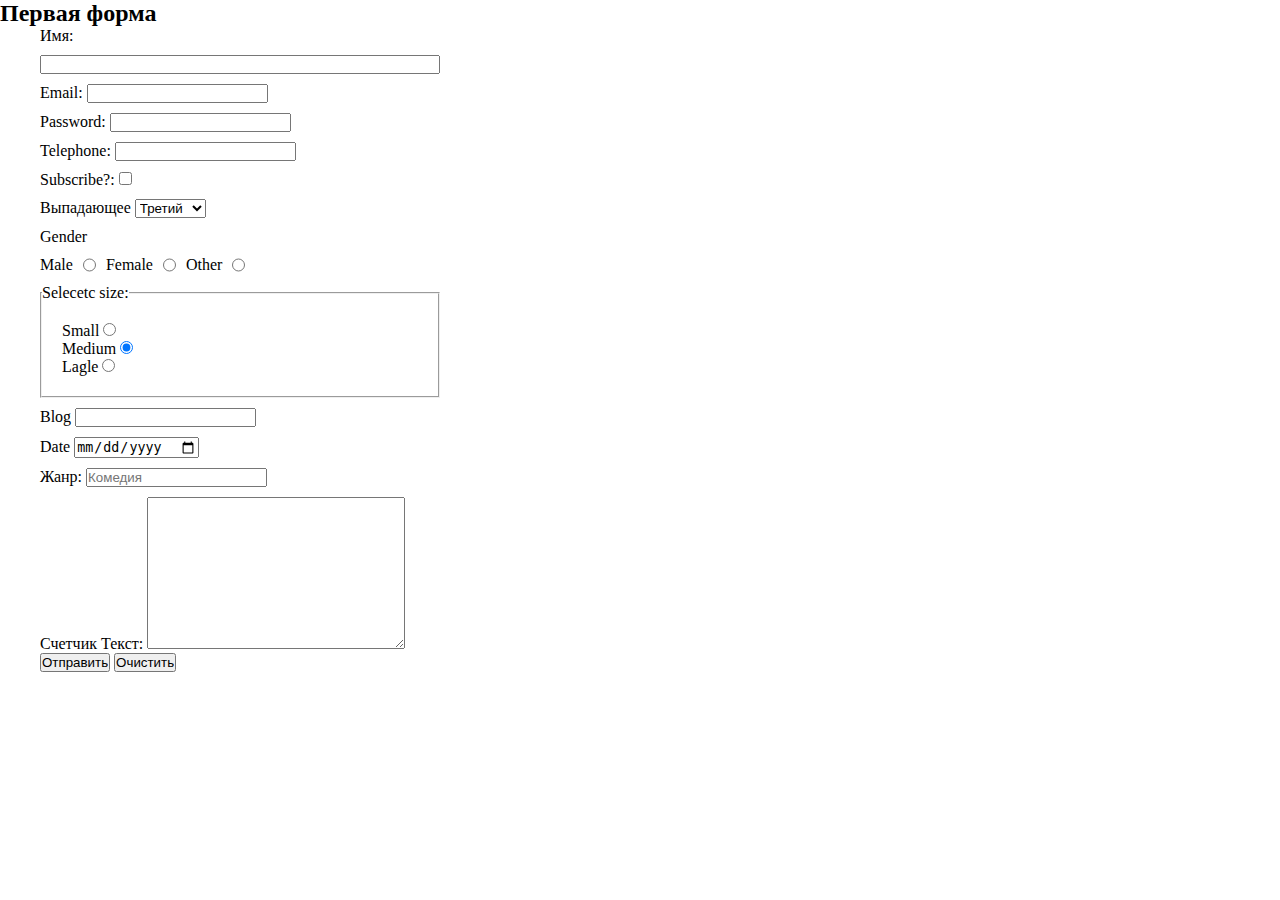
<file: FORM/index2.html>
<!DOCTYPE html>
<html lang="en">
<head>
    <meta charset="UTF-8">
    <meta name="viewport" content="width=device-width, initial-scale=1.0">
    <link rel="stylesheet" href="style.css">
    <title>Document</title>
</head>
<body>
    <h2>Первая форма</h2>
    <form action="/" method="GET">
        
        <label for="name">Имя:</label>
        <input tabindex="1" type="text id="name">

        <label >
            <span>Email:</span>
            <input type="email" id="Iemail" name="email">
        </label>

        <label >
            <span>Password:</span>
            <input tabindex="2" type="Password" id="Ipass" name="pass">
        </label>

        <label for="tel">
            <span>Telephone:</span>
            <input type="tel" id="tel" name="tel">
        </label>

        <label for="news" >
            <span>Subscribe?:</span>
            <input type="checkbox" id="news" name="newsCheck">
        </label>

        <label>
            <span>Выпадающее</span>
            <select name="dpopMenu" id="dropMenu">
                <option value="1">Первый</option>
                <option value="2">Второй</option>
                <option selected value="3">Третий</option>
            </select>
        </label>

        <p>Gender</p>
        <div class="sexCheck">
            <label for="gender1">Male</label>
            <input type="radio" value="male" id="gender1" name="sex">
            <label for="gender2">Female</label>
            <input type="radio" value="Female" id="gender2" name="sex">
            <label for="gender3">Other</label>
            <input type="radio" value="other" id="gender3" name="sex">
        </div>
        <fieldset>
            <legend>Selecetc size:</legend>
            <ul>
                <li>
                    <label>
                        <span>Small</span>
                        <input type="radio" id="small" name="size" value="small">
                    </label>
                </li>
                <li>
                    <label>
                        <span>Medium</span>
                        <input checked type="radio" id="medium" name="size" value="medium">
                    </label>
                </li>
                <li>
                    <label>
                        <span>Lagle</span>
                        <input type="radio" id="lagle" name="size" value="small">
                    </label>
                </li>
            </ul>

        </fieldset>
        <label>   
               <span>Blog</span>
               <input type="url" id="url" name="Iurl">
        </label>

        <label>   
            <span>Date</span>
            <input type="date" id="Idate" name="date">
     </label>

     <label>   
        <span>Жанр:</span>
        <input type="text" id="userGenre" name="genre" list="genreList" placeholder="Комедия">
        <datalist id="genreList">
            <option>Комедия</option>
            <option>Ужасы</option>
            <option>Драма</option>
            <option>Триллер</option>
            <option>Фантастика</option>
            <option>Драма</option>
            <option>Триллер</option>
            <option>Фантастика</option>
            <option>Драма</option>
            <option>Триллер</option>
            <option>Фантастика</option>
            <option>Драма</option>
            <option>Триллер</option>
            <option>Фантастика</option>
            <option>Драма</option>
            <option>Триллер</option>
            <option>Фантастика</option>
            <option>Драма</option>
            <option>Триллер</option>
            <option>Фантастика</option>
        </datalist>
 </label>

 <label>
    <span>Счетчик</span>
          
 
 
 <label for="text">Текст:</label>
        <textarea name="text" cols="30" rows="10"></textarea>
    
        <input type="submit" value="Отправить">
        <input type="reset" value="Очистить">
    </form>
</body>
</html>
</file>
<file: FORM/style.css>
*{
    margin: 0;
    padding: 0;
}
form{
    margin-left: 40px;
    width: 400px;
    height: max-content;
    display: flex;
    flex-direction: column;
    gap: 10px;
}
.sexCheck{
    display: flex;
    gap: 10px;
}
ul{
    margin-top: 20px;
    margin-left: 20px;
    margin-bottom: 20px;
    list-style: none;
}
</file>
